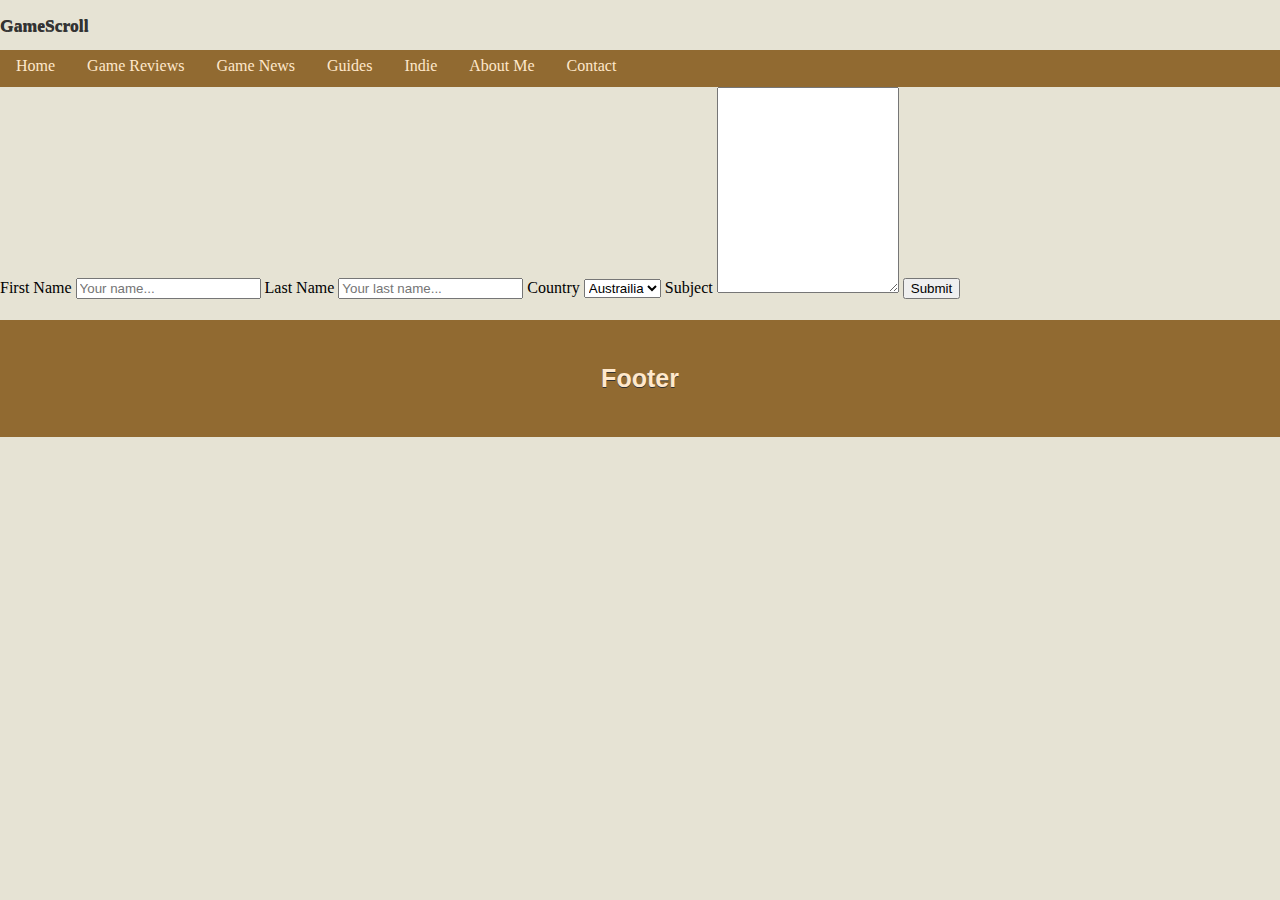
<file: contact.html>
<!DOCTYPE HTML>
<html>
<head>
<meta charset="utf-8">
<meta name="viewport" content="width=device-width, initial-scale=1.0">
<link href="_css2.0/stylesheet2.css" rel="stylesheet" type="text/css">
<link rel="stylesheet" href="https://icons8.com/icons">
</head>
<body id="blog" itemscope itemtype="http://schema.org/WebPage">
    <div class="header">
    <h1>GameScroll</h1>
    </div>
    <nav class="cf">
        <ul>
        <li><a href="index.html" class="active" data-i18n="nav.index.html">Home</a></li>
        <li><a href="gameReviews.html" class="gameReviews" data-i18n="nav.gameReviews">Game Reviews</a></li>
        <li><a href="gameNews.html" class="gameNews" data-i18n="nav.gameNews">Game News</a></li>
        <li><a href="guides.html" class="guides" data-i18n="nav.guides">Guides</a></li>
        <li><a href="indie.html" class="indie" data-i18n="nav.indie">Indie</a></li>
        <li><a href="about.html" class="about" data-i18n="nav.about">About Me</a></li>
        <li><a href="contact2.html" class="contact" data-i18n="nav.contact">Contact</a></li>
        </ul>
    </nav>
<div class="container">
<form action="action_page.php">
<container>
    <label for="fname">First Name</label> 
    <input name="firstname" placeholder="Your name...">
    
    <label for="1name">Last Name</label>
    <input type="text" id="1name" name="lastname" placeholder="Your last name...">
    
    <label for="country">Country</label>
    <select id="country" name="country">
     <option value="australia">Austrailia</option>
     <option value="canada">Canada</option>
     <option value="usa">USA</option>
    </select>
    
    <label for="subject">Subject</label>
    <textarea id="subject" name="subejct" placeholder="Write something..." style="height:200px">
    </textarea>
    
    <input type="submit" value="Submit">
</container>
</form>    
</div>
<div class="footer">
  <h2>Footer</h2>
</div> 
</body>
</html>
</file>
<file: _css2.0/stylesheet2.css>
html {
    background: #E6E3D4;
}
body {
  font-family: 100% Georgia, "Times New Roman", Times, serif;
  line-height: 1.5;
  width: 100%;
  margin: 0 auto;
}

h1, h2, h3, h4, h5 {
  font-family: 100% Georgia, "Times New Roman", Times, serif;
  font-size: 1.1em;
  font-weight: 0;
  text-shadow: 0 1px 0 #333;
  color: #333; 
}
h2 {
   font-size: 1.5em;
   color: #FFE8CB;
   background: #916A31
}
h4 {
  font-size: 1em;
}

/* Header */
h2 {
  padding: 20px;
  font-size: 25px;
  font-family: cursive, sans-serif;
  text-align: center;
  color: #FFE8CB;
  background: #916A31;
  margin: 0 auto;
}

/* Micro-clearfix */
.cf:before,
.cf:after {
    content:"";
    display:table;
}
.cf:after {
    clear:both;
}

.cf {
    zoom:1;
}
/* Horizontal Navigation Bar */
nav {
    background: #916A31;
    height: 2.3em;
}
ul, li {
    margin: 0;
    padding: 0;
    list-style: none;
    float: left;
}
ul {
    background: #916A31;
    height: 2em;
    width: 100%;
}
li a {
    display: block;
    line-height: 2em;
    padding: 0 1em;
    color: #FFE8CB;
    text-decoration: none;
}
li a:hover {
    background: #FFE8CB;
    color: #916A31;
    height: 2em;
    padding-top: .3em;
    position: relative;
    top: -.3em;
    border-radius: .3em .3em 0 0;
}
.current, a:hover, .current {
    background: #AD9B7F;
    color: #eee;
    padding-top: .3em;
    position: relative;
    top:-.3em;
    border-radius: .3em .3em 0 0;
    border-bottom: .3em solid #916A31;
    cursor: default;
}
/* Create two unequal columns that floats next to each other */
/* Left column */
.leftcolumn {
  float: left;
  width: 65%;
}

/* Right column */
.rightcolumn {
  display: block;
  float: left;
  width: 25%;
  padding-left: 20px;
}
/* Text boxes */
.flex-container {
    display: flex;
    flex-wrap: nowrap;
    padding: 20px;
    background-color: #917F63;
}

.flex-container .box {
    background-color: #f1f1f1;
    width: 100%;
    margin: 10px;
    padding: 10px;
    text-align: center;
    line-height: 20px;
}
/* Fake image */
.fakeimg {
  color: #eee;
  background-color: #917F63;
  width: 91%;
  padding: 20px;
}

/* Add a card effect for articles */
.card {
  background-color: white;
  padding: 20px;
  margin-top: 20px;
}

/* Clear floats after the columns */
.row:after {
  content: "";
  display: table;
  clear: both;
}
/* Page buttons */
i {
    border: solid black;
    border-width: 0 3px;
    display: inline-block;
    padding 3px;
}
.right {
    transform: rotate(-45deg);
    -webkit-transform: rotate(-45deg);
}
.pagination {
    display: none;
    padding-left: 0;
    list-style: none;
    border-radius:.25rem;
}
.page-link {
    position: relative;
    display: block;
    padding:.5rem .75rem;
    margin-left: -1px;
    line-height: 1.25;
    border: 1px solid #eee;
}
.page-link:hover {
    z-index: 2;
    text-decoration: none;
}
.page-link:focus {
    z-index: 3;
    outline: 0;
    box-shadow: 0 0 0 .2rem rgb(0,123,225);
}
.page-item:first-child .page-link {
    margin-left: 0;
    border-top-left-radius: .25rem;
    border-bottom-left-radius: .25rem;
}
.page-item:last-child .page-link {
    border-top-right-radius: .25rem;
    border-bottom-right-radius: .25rem;
}
.page-item.active .page-link {
    z-index: 3;
}
/* Footer */
.footer {
  padding: 20px;
  color: white;
  text-align: center;
  background: #916A31;
  margin-top: 20px;
}
/* Responsive layout - when the screen is less than 800px wide, make the two columns stack on top of each other instead of next to each other */
@media screen and (max-width: 800px) {
  .leftcolumn, .rightcolumn {
    width: 100%;
    padding: 0;
  }
}
</file>
